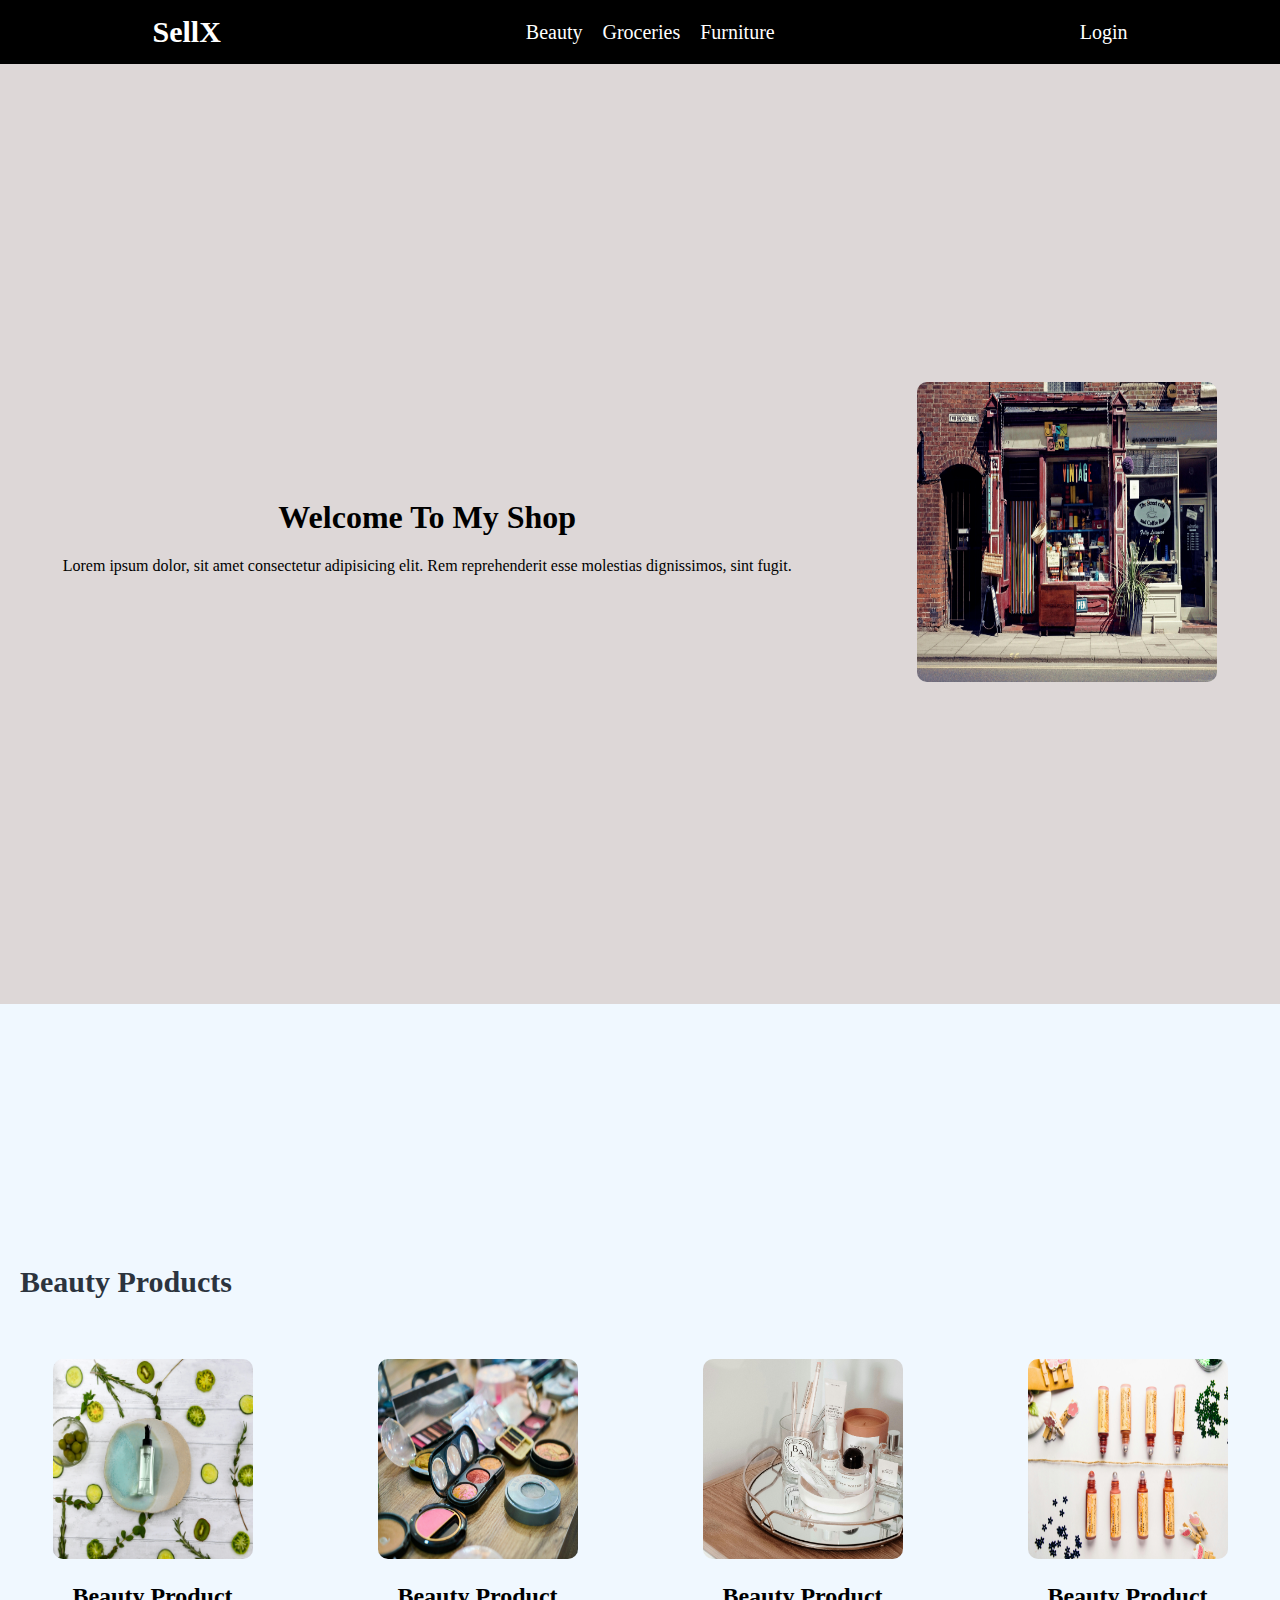
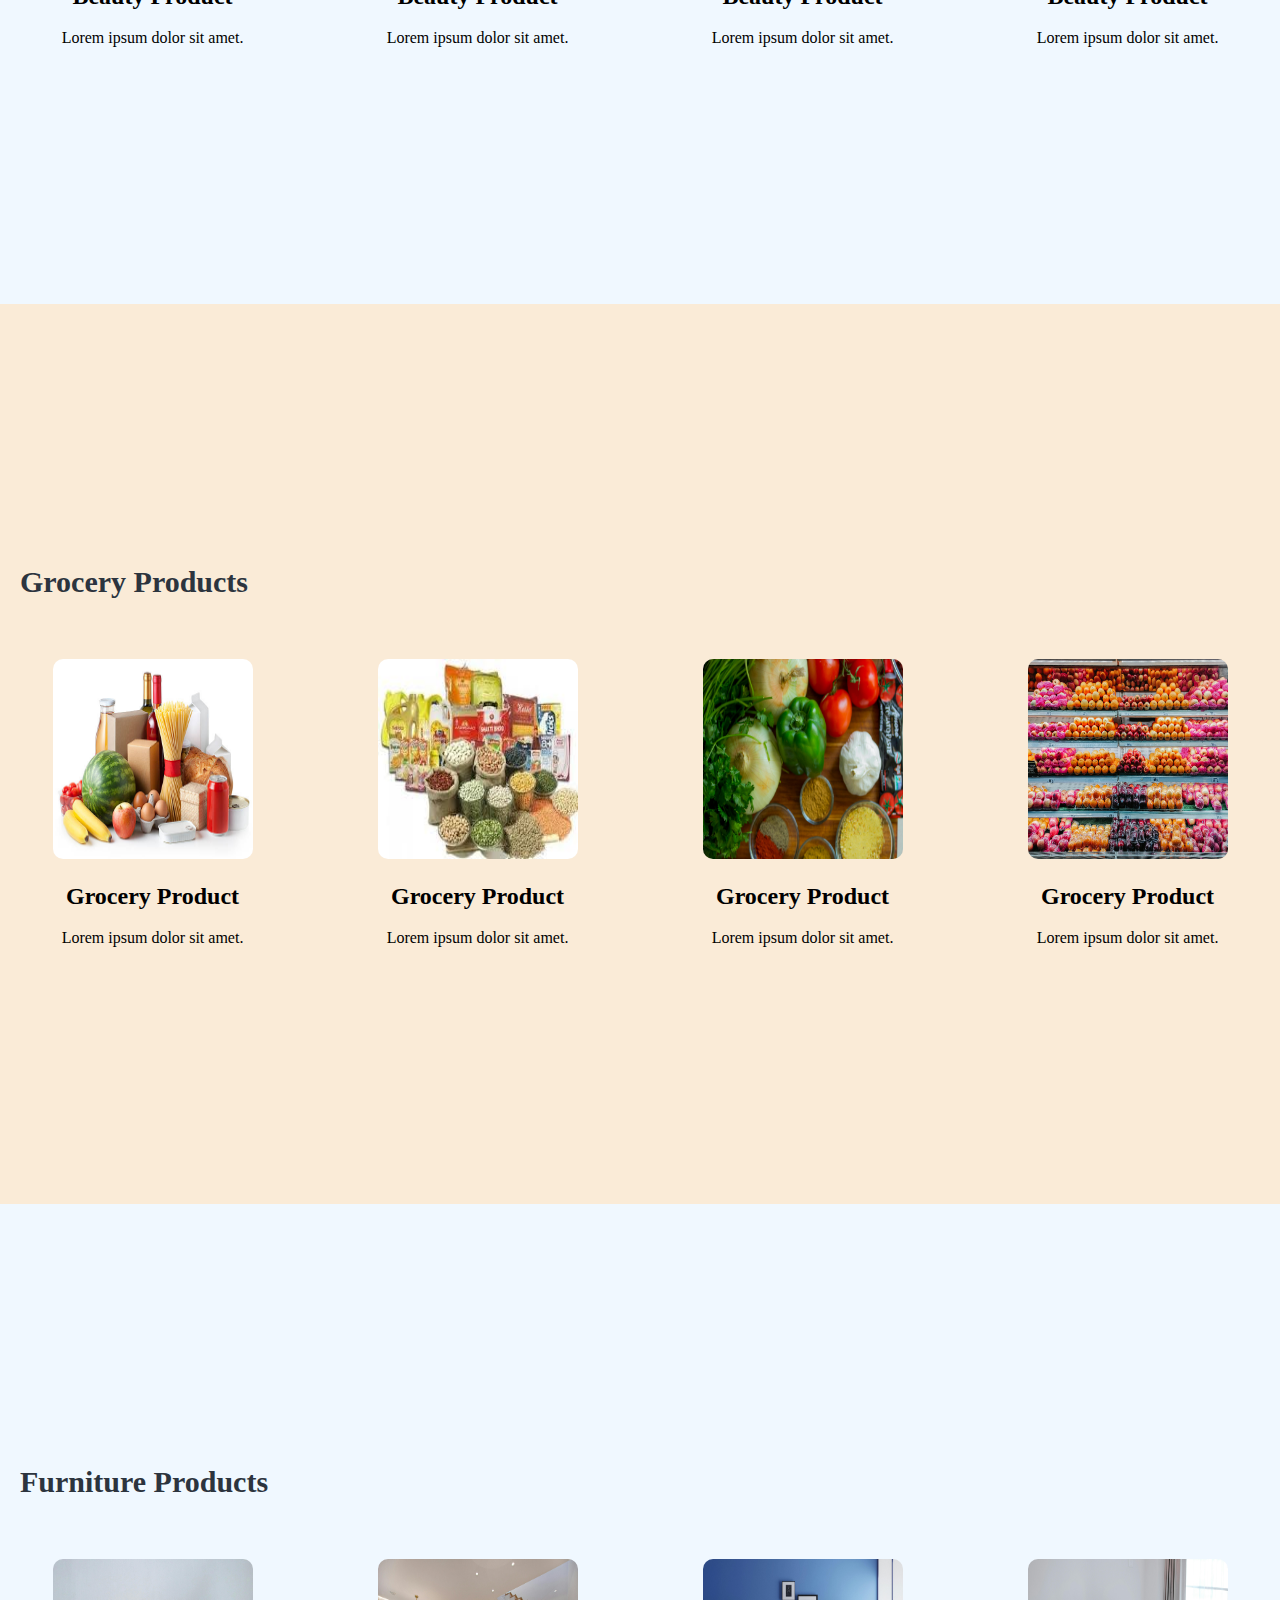
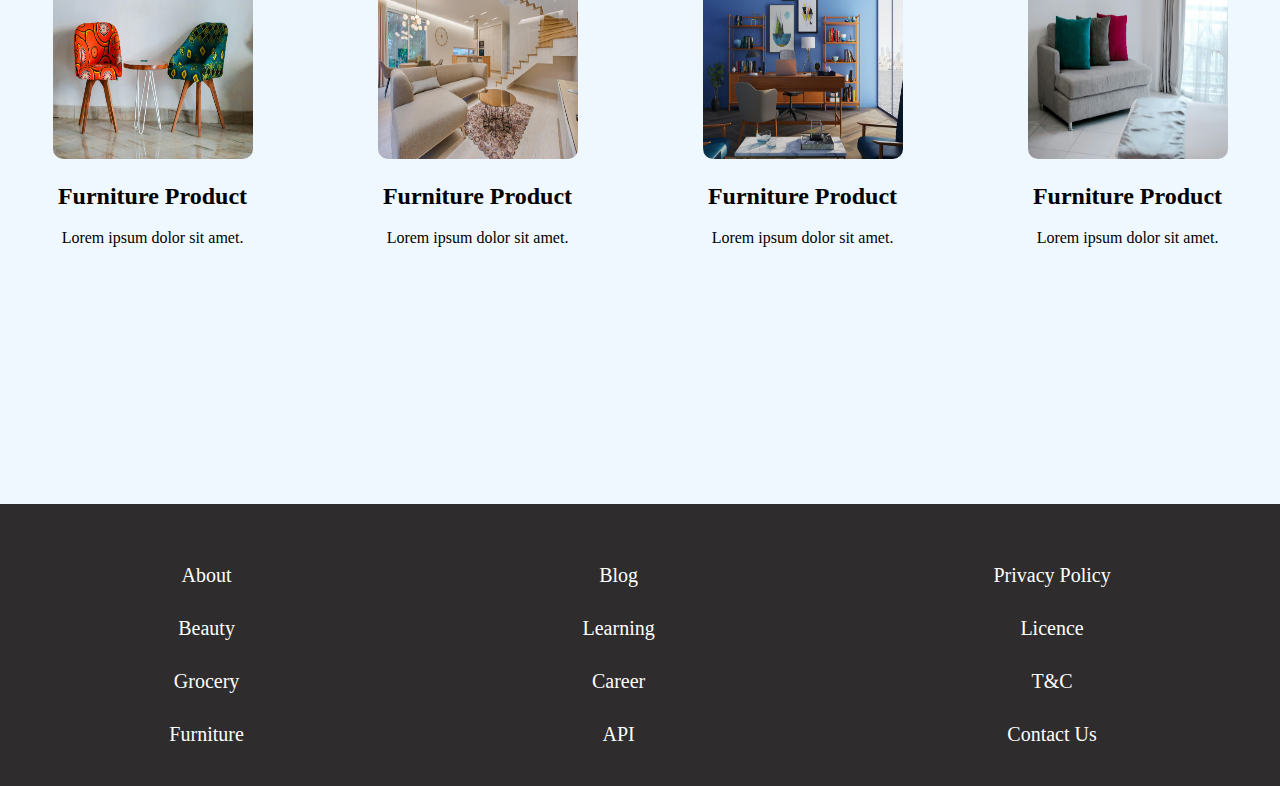
<file: 1_multipage-nav-login-cards-hero-section (html+css)/index.html>
<!DOCTYPE html>
<html lang="en">
  <head>
    <meta charset="UTF-8" />
    <meta name="viewport" content="width=device-width, initial-scale=1.0" />
    <title>Sticky Position Example</title>
   
    <link rel="stylesheet" href="style.css">

    <!-- <link
      rel="stylesheet"
      href="https://cdn.datatables.net/2.1.4/css/dataTables.dataTables.css"
    /> -->
  </head>

  <body>
    <div>
      <!-- navbar making -->
      <nav class="navbar-div">
        <div class="navbar-wrapper">
          <div class="logo">
            <a href="/">SellX</a>
          </div>
          <div class="menu">
            <a href="#beauty">Beauty</a>
            <a href="#grocery">Groceries</a>
            <a href="#furniture">Furniture</a>
          </div>
          <div class="login">
            <a href="/pages/login.html">Login</a>
          </div>
        </div>
      </nav>

      <!-- Hero section -->

      <section class="hero-section">
        <div class="hero-wrapper">
          <div class="hero-left">
            <h1>Welcome To My Shop</h1>
            <p>
              Lorem ipsum dolor, sit amet consectetur adipisicing elit. Rem
              reprehenderit esse molestias dignissimos, sint fugit.
            </p>
          </div>
          <div class="hero-right">
            <img src="images/shop.jpg" alt="hero" />
          </div>
        </div>
      </section>

      <!-- Beauty Section -->
      <section class="beauty-section" id="beauty">
        <h1>Beauty Products</h1>
        <div class="beauty-wrapper">
          <div>
            <img src="images/beauty1.jpg" alt="" />
            <div>
              <h2>Beauty Product</h2>
              <p>Lorem ipsum dolor sit amet.</p>
            </div>
          </div>
          <div>
            <img src="images/beauty2.jpg" alt="" />
            <div>
              <h2>Beauty Product</h2>
              <p>Lorem ipsum dolor sit amet.</p>
            </div>
          </div>
          <div>
            <img src="images/beauty3.jpg" alt="" />
            <div>
              <h2>Beauty Product</h2>
              <p>Lorem ipsum dolor sit amet.</p>
            </div>
          </div>
          <div>
            <img src="images/beauty4.jpg" alt="" />
            <div>
              <h2>Beauty Product</h2>
              <p>Lorem ipsum dolor sit amet.</p>
            </div>
          </div>
        </div>
      </section>

      <!-- Grocery listing -->
      <section class="grocery-section" id="grocery">
        <h1>Grocery Products</h1>
        <div class="grocery-wrapper">
          <div>
            <img src="images/grocery1.jpg" alt="" />
            <div>
              <h2>Grocery Product</h2>
              <p>Lorem ipsum dolor sit amet.</p>
            </div>
          </div>
          <div>
            <img src="images/grocery2.jpg" alt="" />
            <div>
              <h2>Grocery Product</h2>
              <p>Lorem ipsum dolor sit amet.</p>
            </div>
          </div>
          <div>
            <img src="images/grocery3.jpg" alt="" />
            <div>
              <h2>Grocery Product</h2>
              <p>Lorem ipsum dolor sit amet.</p>
            </div>
          </div>
          <div>
            <img src="images/grocery4.jpg" alt="" />
            <div>
              <h2>Grocery Product</h2>
              <p>Lorem ipsum dolor sit amet.</p>
            </div>
          </div>
        </div>
      </section>

      <!--Furniture listing -->
      <section class="furniture-section" id="furniture">
        <h1>Furniture Products</h1>
        <div class="furniture-wrapper">
          <div>
            <img src="images/furniture1.jpg" alt="" />
            <div>
              <h2>Furniture Product</h2>
              <p>Lorem ipsum dolor sit amet.</p>
            </div>
          </div>
          <div>
            <img src="images/furniture2.jpg" alt="" />
            <div>
              <h2>Furniture Product</h2>
              <p>Lorem ipsum dolor sit amet.</p>
            </div>
          </div>
          <div>
            <img src="images/furniture3.jpg" alt="" />
            <div>
              <h2>Furniture Product</h2>
              <p>Lorem ipsum dolor sit amet.</p>
            </div>
          </div>
          <div>
            <img src="images/furniture4.jpg" alt="" />
            <div>
              <h2>Furniture Product</h2>
              <p>Lorem ipsum dolor sit amet.</p>
            </div>
          </div>
        </div>
      </section>
      <!-- footer -->
      <footer class="footer-section">
        <div class="footer-wrapper">
          <div class="footer-column">
            <a href="#">About</a>
            <a href="#beauty">Beauty</a>
            <a href="#grocery">Grocery</a>
            <a href="#furniture">Furniture</a>
          </div>
          <div class="footer-column">
            <a href="#">Blog</a>
            <a href="#">Learning</a>
            <a href="#">Career</a>
            <a href="#">API</a>
          </div>
          <div class="footer-column">
            <a href="#">Privacy Policy</a>
            <a href="#">Licence</a>
            <a href="#">T&C</a>
            <a href="#">Contact Us</a>
          </div>
        </div>
      </footer>
    </div>

    <!-- <script
      src="https://code.jquery.com/jquery-2.2.4.min.js"
      integrity="sha256-BbhdlvQf/xTY9gja0Dq3HiwQF8LaCRTXxZKRutelT44="
      crossorigin="anonymous"
    ></script>
    <script src="https://cdn.datatables.net/2.1.4/js/dataTables.js"></script> -->
    <script src="script.js"></script>
  </body>
</html>
</file>
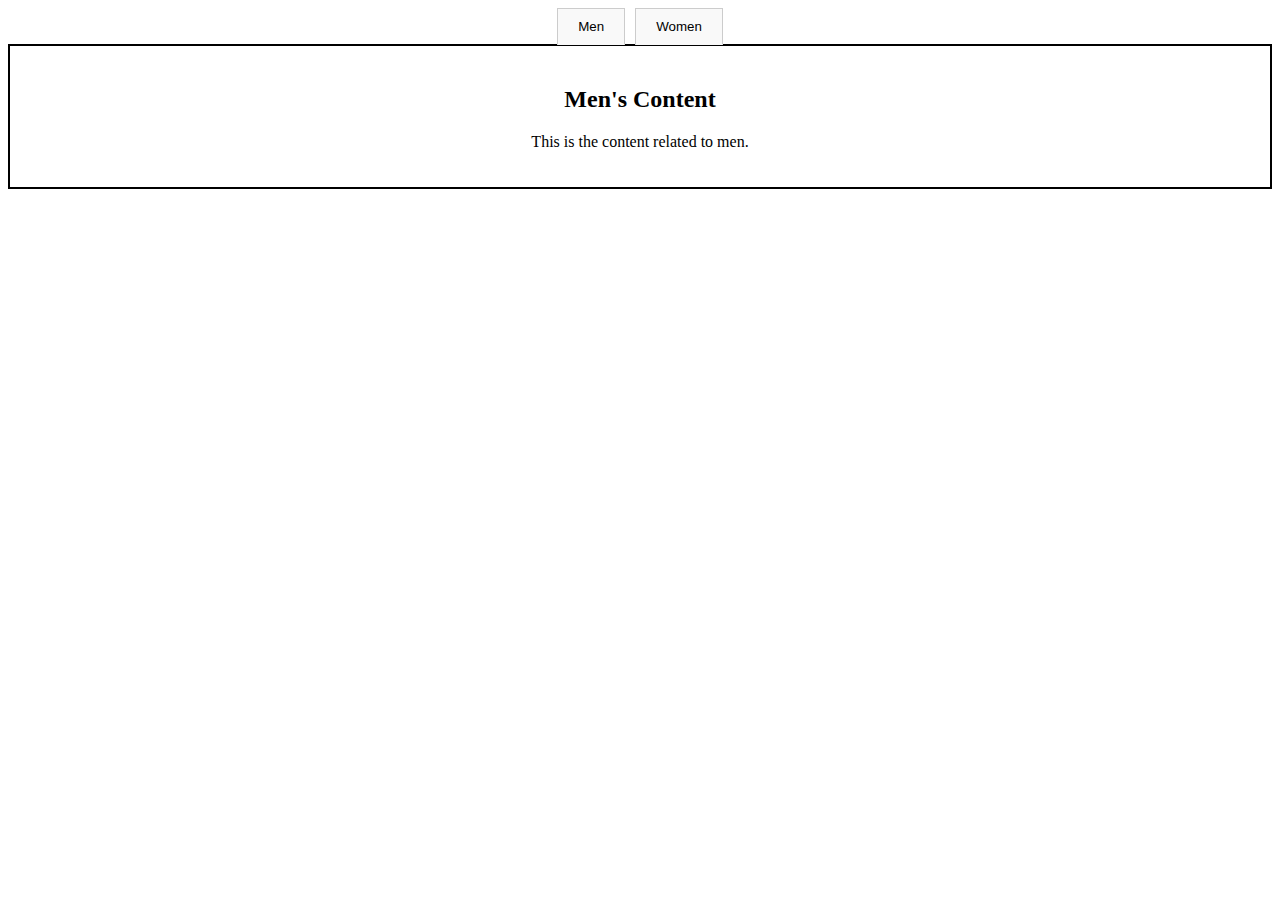
<file: tiny css/index.html>
<!DOCTYPE html>
<html lang="en">
<head>
    <meta charset="UTF-8">
    <meta name="viewport" content="width=device-width, initial-scale=1.0">
    <title>Toggle Content</title>
    <link rel="stylesheet" href="styles.css">
</head>
<body>
    <div class="tabs">
        <button id="menTab" class="tab" onclick="showContent('men')">Men</button>
        <button id="womenTab" class="tab" onclick="showContent('women')">Women</button>
    </div>

    <div id="menContent" class="content">
        <h2>Men's Content</h2>
        <p>This is the content related to men.</p>
    </div>
    
    <div id="womenContent" class="content" style="display:none;">
        <h2>Women's Content</h2>
        <p>This is the content related to women.</p>
    </div>

    <script src="script.js"></script>
</body>
</html>
</file>
<file: 1_multipage-nav-login-cards-hero-section (html+css)/style.css>
body {
  margin: 0;
  padding: 0;
}
.navbar-div {
  text-align: center;
  align-content: center;
  /* border: 1px solid red; */
  padding-top: 15px;
  padding-bottom: 15px;
  background: black;
}
.navbar-div .logo a {
  text-decoration: none;
  font-size: 30px;
  font-weight: 600;
  color: white;
}
.navbar-div a {
  text-decoration: none;
  font-size: 20px;
  font-weight: 500;
  color: white;
}
.navbar-wrapper {
  display: flex;
  align-items: center;
  justify-content: space-around;
}
.navbar-wrapper .menu {
  display: flex;
  gap: 20px;
}

/* hero section */
.hero-section {
  text-align: center;
  align-content: center;
  padding-top: 20px;
  padding-bottom: 20px;
  background: rgb(221, 215, 215);
  height: 100vh;
}
.hero-wrapper {
  display: flex;
  justify-content: space-around;
  align-items: center;
}
.hero-section img {
  width: 300px;
  height: 300px;
  border-radius: 10px;
}

/* Beauty section */
.beauty-section {
  text-align: center;
  align-content: center;
  background: aliceblue;
  height: 100vh;
}
.beauty-section h1{
    text-align: start;
    margin-bottom: 60px;
    font-size: 30px;
    margin-left: 20px;
    color: #2c343e;
}
.beauty-wrapper {
  display: grid;
  grid-template-columns: repeat(4, 1fr);
  gap: 20px;
}
.beauty-wrapper img {
  width: 200px;
  height: 200px;
  border-radius: 10px;
}

/* Grocery section */

.grocery-section {
  text-align: center;
  align-content: center;
  background: antiquewhite;
  height: 100vh;
}
.grocery-section h1{
    text-align: start;
    margin-bottom: 60px;
    font-size: 30px;
    margin-left: 20px;
    color: #2c343e;
}
.grocery-wrapper {
  display: grid;
  grid-template-columns: repeat(4, 1fr);
  gap: 20px;
}
.grocery-wrapper img {
  width: 200px;
  height: 200px;
  border-radius: 10px;
}

/* Furniture section */
.furniture-section {
  text-align: center;
  align-content: center;
  background: aliceblue;
  height: 100vh;
}
.furniture-section h1{
    text-align: start;
    margin-bottom: 60px;
    font-size: 30px;
    margin-left: 20px;
    color: #2c343e;
}
.furniture-wrapper {
  display: grid;
  grid-template-columns: repeat(4, 1fr);
  gap: 20px;
}
.furniture-wrapper img {
  width: 200px;
  height: 200px;
  border-radius: 10px;
}

/* footer section */

.footer-section {
  text-align: center;
  align-content: center;
  padding-top: 60px;
  padding-bottom: 40px;
  background: rgb(46, 44, 44);
}
.footer-section a{
    text-decoration: none;
    font-size: 20px;
   color: white;
}
.footer-wrapper {
  display: flex;
  justify-content: space-around;
  align-items: start;
  flex-direction: row;
}
.footer-column {
  display: flex;
  flex-direction: column;
  gap: 30px;
}
</file>
<file: tiny css/styles.css>
.tabs {
    display: flex;
    justify-content: center;
    margin-bottom: 0;
}

.tab {
    padding: 10px 20px;
    border: 1px solid #ccc;
    cursor: pointer;
    margin: 0 5px;
    background-color: #f9f9f9;
    transition: background-color 0.3s, border 0.3s;
    border-bottom: 1px solid transparent; 
}

.tab.active {
    background-color: red;
    border: 2px solid #000;
    border-bottom: none; 
}

.content {
    text-align: center;
    margin-top: -1px; 
    padding: 20px;
    border: 2px solid #000;
}
</file>
